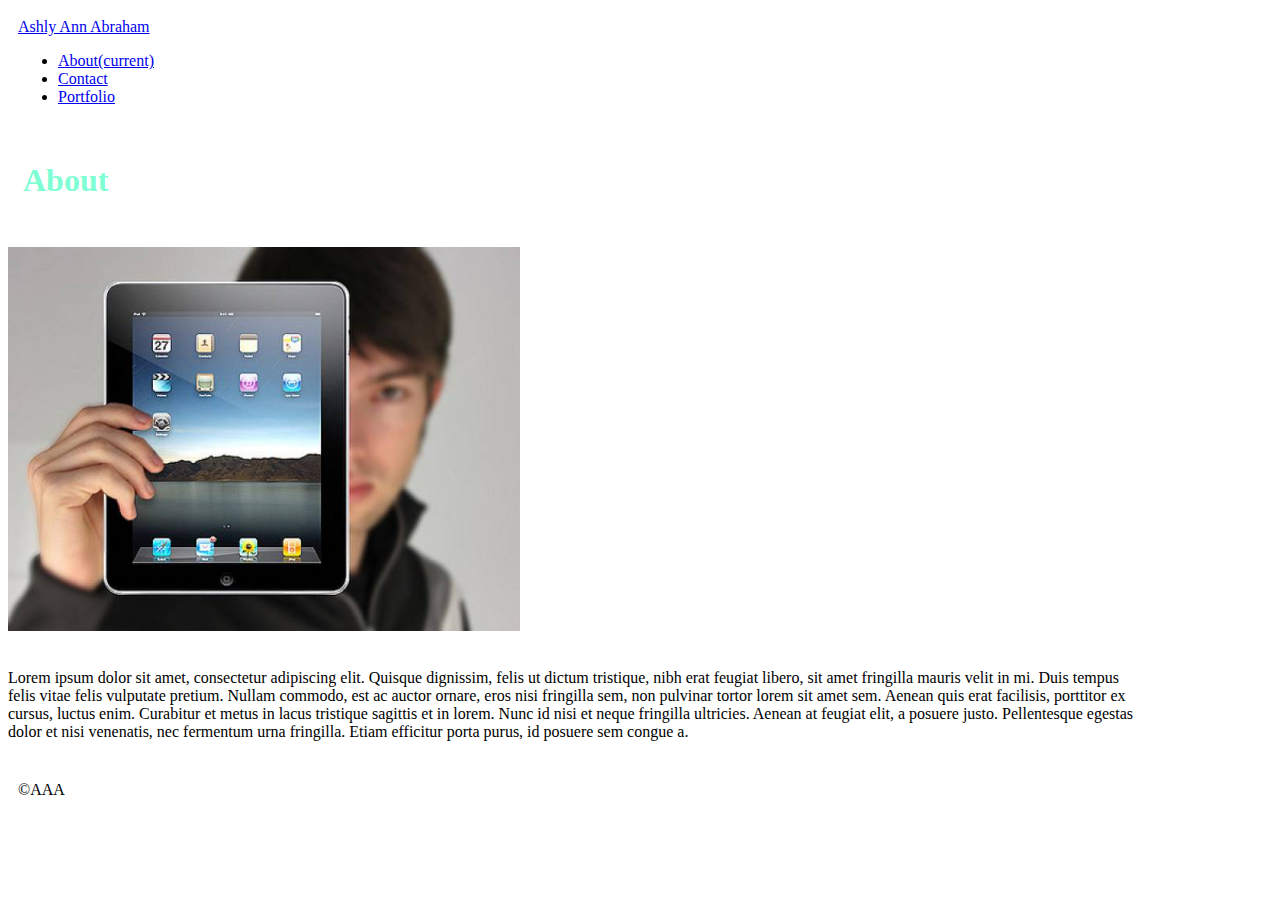
<file: index.html>
<!doctype html>
<html lang="en-us">

<head>
  <meta charset="UTF-8">
  <title>About | Your Name</title>
  <link rel="stylesheet" type="text/css" href="style.css">
  <link rel="stylesheet" href="https://stackpath.bootstrapcdn.com/bootstrap/4.1.3/css/bootstrap.min.css" integrity="sha384-MCw98/SFnGE8fJT3GXwEOngsV7Zt27NXFoaoApmYm81iuXoPkFOJwJ8ERdknLPMO" crossorigin="anonymous">
</head>

<body>

    <nav class="navbar navbar-expand-lg navbar-light bg-light">
        <a class="navbar-brand" href="#">Ashly Ann Abraham</a>
        
          <ul class="navbar-nav ml-auto">
            <li class="nav-item active">
              <a class="nav-link" href="index.html">About<span class="sr-only">(current)</span></a>
            </li>
            <li class="nav-item">
              <a class="nav-link" href="contact.html">Contact</a>
            </li>
            <li class="nav-item">
              <a class="nav-link" href="portfolio.html">Portfolio</a>
            </li>
    </nav>

    <div class="container">
        <div class="row">
         <h1>About</h1>
        </div>
        <div class="row">
         <div class="col-md-4 col-sm-1">
           <br>
            <img src="technics-q-c-640-480-1.jpg" alt="Placeholder" class="img-thumbnail">
         </div>
         <div class="col-md-8 col-sm-1">
           <br>
        <p>
            Lorem ipsum dolor sit amet, consectetur adipiscing elit. Quisque dignissim, felis ut dictum tristique, nibh erat feugiat libero, sit amet fringilla mauris velit in mi. Duis tempus felis vitae felis vulputate pretium. Nullam commodo, est ac auctor ornare,
              eros nisi fringilla sem, non pulvinar tortor lorem sit amet sem. Aenean quis erat facilisis, porttitor ex cursus, luctus enim. Curabitur et metus in lacus tristique sagittis et in lorem. Nunc id nisi et neque fringilla ultricies. Aenean
              at feugiat elit, a posuere justo. Pellentesque egestas dolor et nisi venenatis, nec fermentum urna fringilla. Etiam efficitur porta purus, id posuere sem congue a.
        </p>
         </div>
        </div>
    </div>

    <div class="navbar fixed-bottom navbar-light bg-dark">
        <a class="navbar-brand">&copy;AAA</a>
    </div>
</body>

</html>
</file>
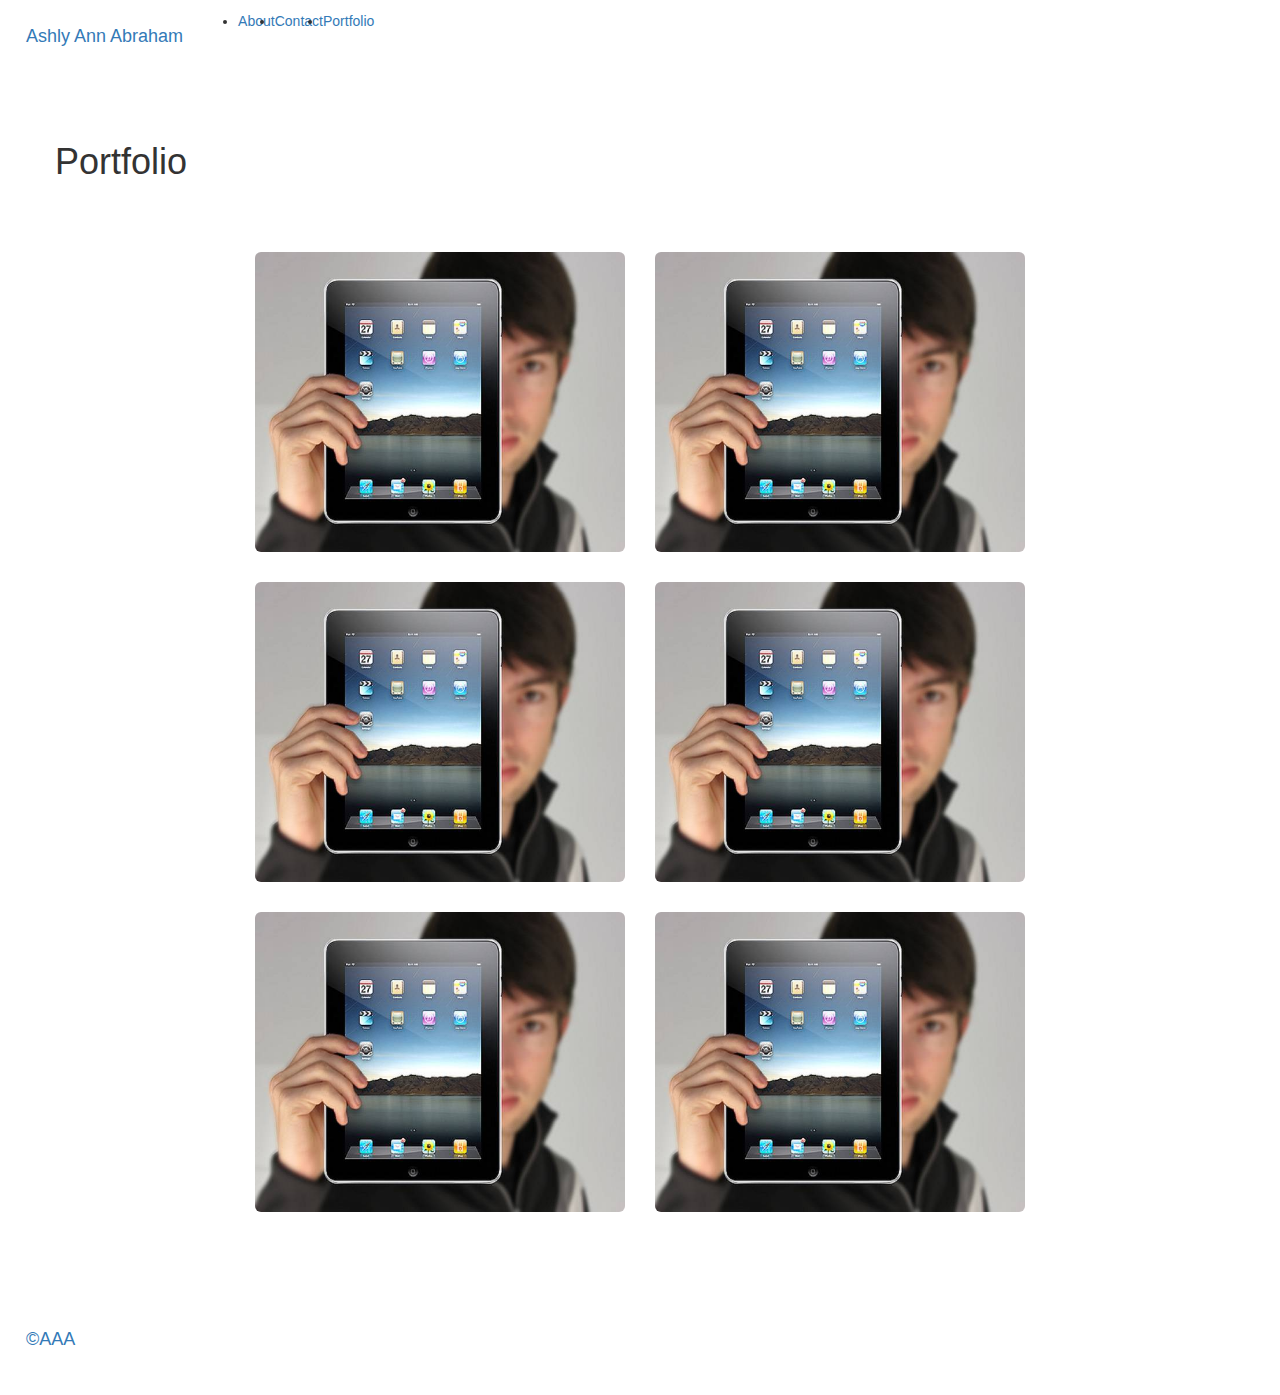
<file: portfolio.html>
<!doctype html>
<html lang="en-us">

<head>
  <meta charset="UTF-8">
  <title>Portfolio | Your Name</title>
  <link rel="stylesheet" type="text/css" href="style.css">
  <link rel="stylesheet" href="https://stackpath.bootstrapcdn.com/bootstrap/4.1.3/css/bootstrap.min.css" integrity="sha384-MCw98/SFnGE8fJT3GXwEOngsV7Zt27NXFoaoApmYm81iuXoPkFOJwJ8ERdknLPMO" crossorigin="anonymous">
  <link href="//maxcdn.bootstrapcdn.com/bootstrap/3.2.0/css/bootstrap.min.css" rel="stylesheet"/>
</head>

<body>

    <nav class="navbar navbar-expand-lg navbar-light bg-light">
        <a class="navbar-brand" href="#">Ashly Ann Abraham</a>
        
          <ul class="navbar-nav ml-auto">
            <li class="nav-item active">
              <a class="nav-link" href="index.html">About<span class="sr-only">(current)</span></a>
            </li>
            <li class="nav-item">
              <a class="nav-link" href="contact.html">Contact</a>
            </li>
            <li class="nav-item">
              <a class="nav-link" href="portfolio.html">Portfolio</a>
            </li>
    </nav>

    <div class="container">
      <div class="row">
          <h1>Portfolio</h1>
      </div>

      <div class="row">
        <div class="row">
            <div class="col-md-2 col-sm-1">
        
              </div>
          
          <div class="col-md-4 col-sm-1">
          <img src="technics-q-c-640-480-1.jpg" class="img-rounded" alt="Word Guess">
          </div>
          <div class="col-md-4 col-sm-1">
         <img src="technics-q-c-640-480-1.jpg" class="img-rounded" alt="Word Guess">
          </div>
          <div class="col-md-2 col-sm-1">
        
            </div>
        </div>
        
        <div class="row">
            <div class="col-md-2 col-sm-1">
        
              </div>
          <div class="col-md-4  col-sm-1">
          <img src="technics-q-c-640-480-1.jpg" class="img-rounded" alt="Word Guess">
          </div>
          <div class="col-md-4 col-sm-1">
          <img src="technics-q-c-640-480-1.jpg" class="img-rounded" alt="Word Guess">
          </div>
          <div class="col-md-2 col-sm-1">
        
            </div>
        </div>

        <div class="row">
            <div class="col-md-2 col-sm-1">
        
              </div>
            <div class="col-md-4 col-sm-1">
             <img src="technics-q-c-640-480-1.jpg" class="img-rounded" alt="Word Guess">
            </div>
            <div class="col-md-4 col-sm-1">
            <img src="technics-q-c-640-480-1.jpg" class="img-rounded" alt="Word Guess">
            </div>
            <div class="col-md-2 col-sm-1">
        
              </div>
          </div> 
          <div class="row">

              <div class="col-md-6 col-sm-1">
        
              </div>
              <div class="col-md-6 col-sm-1">
                
                </div>
        
            </div>
          </div>
          </div>

    <div class="navbar fixed-bottom navbar-light bg-dark">
        <a class="navbar-brand">&copy;AAA</a>
    </div>
</body>

</html>
</file>
<file: style.css>
.container {
    width:90%;
}

.row {
    
    margin-top: 30px;
    margin-bottom: 30px;
    
}

.col {
    place-content: center;
    margin-left: 5px;
    margin-right: 5px;
}


.navbar {
    padding: 10px;
}



.img-rounded {
       
        max-width: 100%;
        height: 300px;

}


form {
    width: 80%;
    margin-left: 30px;
    margin-top: 20px;
}

h1 { 
    
    font-family: Georgia, Times, "Times New Roman", serif;
    color: aquamarine;
    margin-left: 15px;
    width:70%;

}

.img-thumbnail {
    width: 45%;
    
}

p {
    width: 100%;
    
    margin-right: 300px;
    
}
</file>
